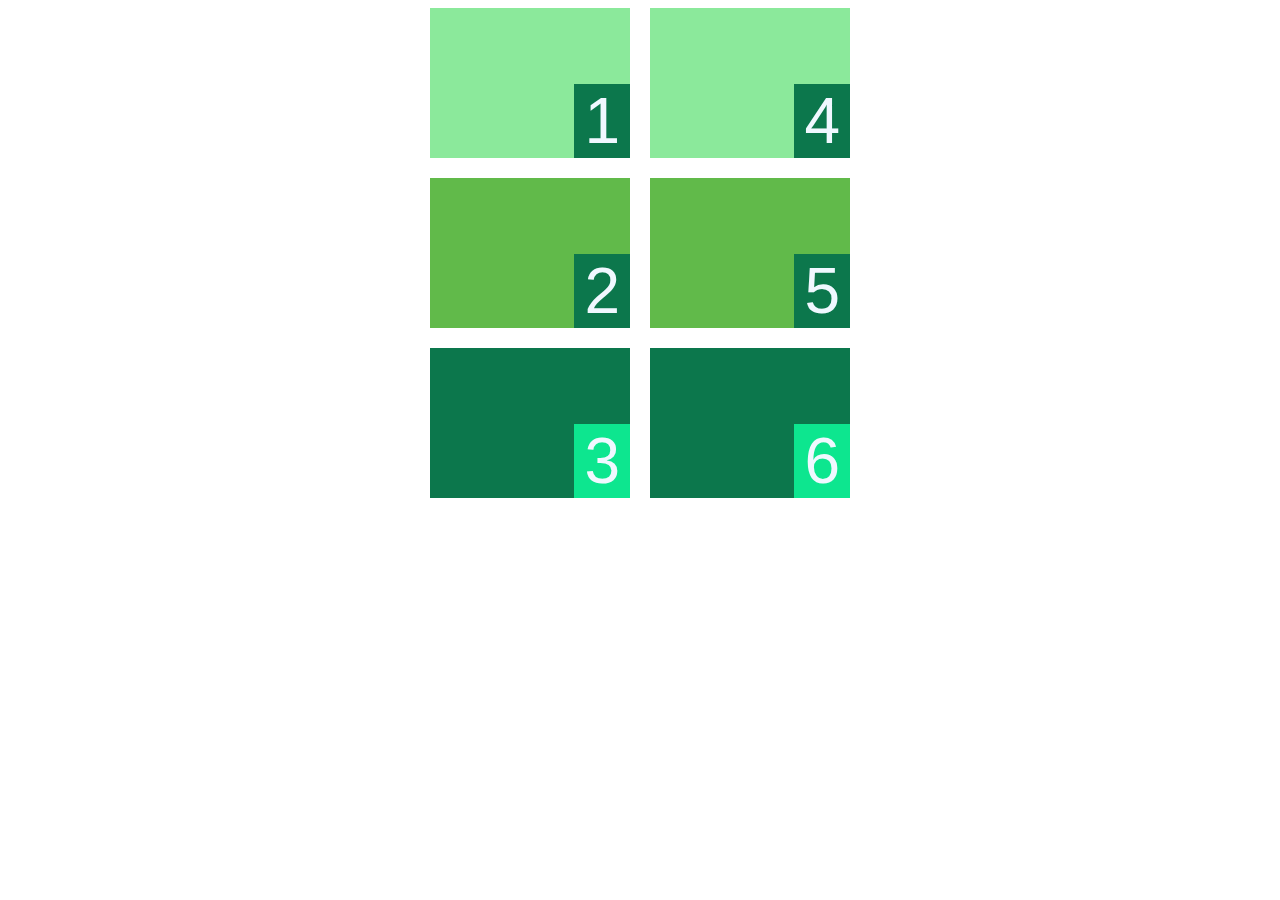
<file: LABO/index.html>
<!DOCTYPE html>
<html lang="en">
<head>
    <meta charset="UTF-8">
    <meta http-equiv="X-UA-Compatible" content="IE=edge">
    <meta name="viewport" content="width=device-width, initial-scale=1.0">
    <link rel="stylesheet" href="style.css">
    <title>Laboratorio7</title>
</head>
<body>
    <div class="contenedor">
        <div class="item"><span>1</span></div>
        <div class="item"><span>2</span></div>
        <div class="item"><span>3</span></div>
        <div class="item"><span>4</span></div>
        <div class="item"><span>5</span></div>
        <div class="item"><span>6</span></div>

    </div>
</body>
</html>
</file>
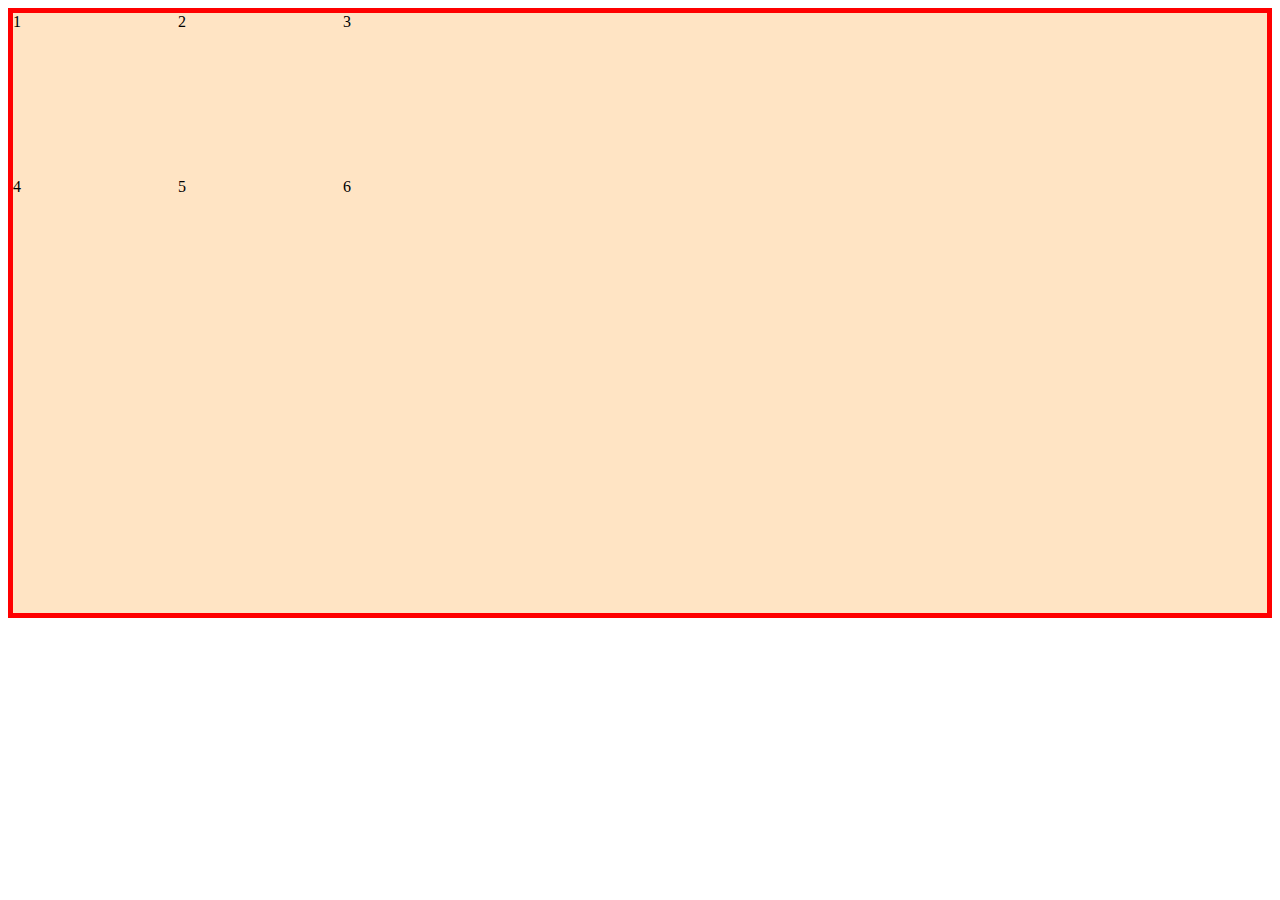
<file: RETO1/index.html>
<!DOCTYPE html>
<html lang="en">
<head>
    <meta charset="UTF-8">
    <meta http-equiv="X-UA-Compatible" content="IE=edge">
    <meta name="viewport" content="width=device-width, initial-scale=1.0">
    <link rel="stylesheet" href="style.css">
    <title>reto</title>

</head>
<body>
    <div class="contenedor">
        <div class="item">1</div>
        <div class="item">2</div>
        <div class="item">3</div>
        <div class="item">4</div>
        <div class="item">5</div>
        <div class="item">6</div>

    </div>
</body>
</html>
</file>
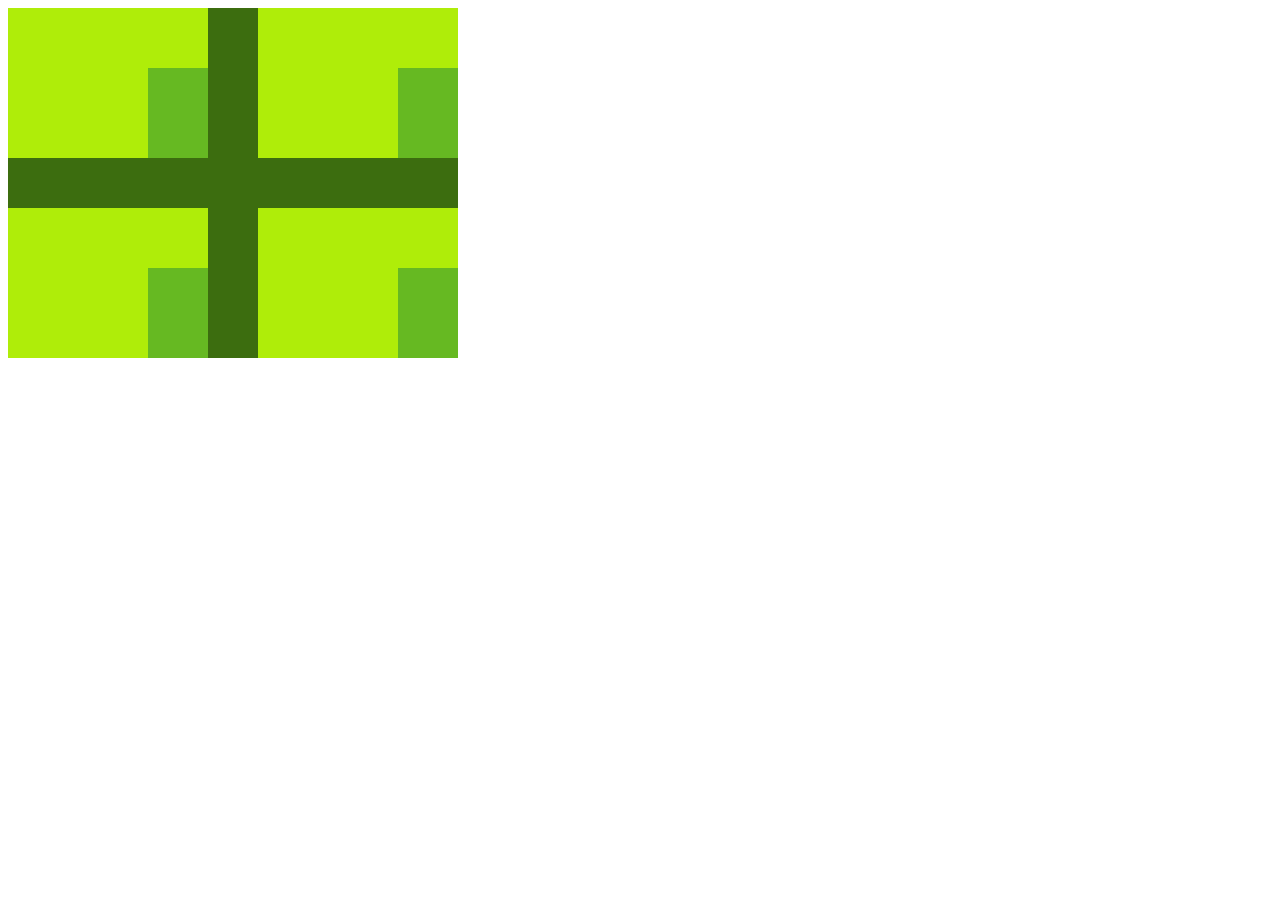
<file: Reto2/index.html>
<!DOCTYPE html>
<html lang="en">
<head>
    <meta charset="UTF-8">
    <meta http-equiv="X-UA-Compatible" content="IE=edge">
    <meta name="viewport" content="width=device-width, initial-scale=1.0">
    <link rel="stylesheet" href="estilos.css">
    <title>Reto2</title>
</head>
<body>
    <div class="contenedor">
        <div class="item"><span></span></div>
        <div class="item"><span></span></div>
        <div class="item"><span></span></div>
        <div class="item"><span></span></div>

    </div>
</body>
</html>
</file>
<file: LABO/style.css>
.contenedor{
    

    display: grid;
    gap: 20px;
    grid-template-rows: 150px 150px 150px;
    height: 600px;
    grid-auto-columns: 200px;
    justify-content: center;
    

    grid-auto-flow: column; 
    
    /* row-gap: 15px;
    column-gap: 30px; */


}
.item{
  position: relative;
  background-color: aqua;
}

.item:nth-child(1),
.item:nth-child(4){
  background-color: #8be99b;
}

.item:nth-child(2),
.item:nth-child(5){
  background-color: #61ba4a;
}

.item:nth-child(3),
.item:nth-child(6){
  background-color: #0c774c;
}

.item span{
position: absolute;
bottom: 0;
right: 0;
padding: 0 10px;
font-family: 'Roboto',sans-serif;
font-size: 4rem;
background-color: #0c774c;
color: aliceblue;
}

.item:nth-child(3) span,
.item:nth-child(6) span{
  background-color: #0de68f;
}
</file>
<file: RETO1/style.css>
.contenedor{
    border: 5px solid red;
    background-color: bisque;
    display: grid;
    gap: 15px;
    grid-template-columns: 150px 150px 150px ;
    grid-template-rows: 150px 200px ;
    height: 600px;
    /* grid-auto-flow: column; */
    
    /* row-gap: 15px;
    column-gap: 30px; */


}
</file>
<file: Reto2/estilos.css>
.contenedor{
    

    display: grid;
    gap: 50px;
    grid-template-rows: 150px 150px;
    height: 30%;
    width: 450px;
    grid-auto-columns: 200px;
    justify-content: center;
    

    grid-auto-flow: column; 
    background-color: #3C6D0F;

    
    /* row-gap: 15px;
    column-gap: 30px; */


}
.item{
  position: relative;
  background-color: aqua;
}


.item:nth-child(1),
.item:nth-child(2),
.item:nth-child(3),
.item:nth-child(4){
  background-color: #AFED09;
}


.item span{
position: absolute;
bottom: 0;
right: 0;
padding:  30px;
height: 20%;
font-family: 'Roboto',sans-serif;
font-size: 4rem;
background-color: #66B922;
color: aliceblue;
}

/* .item:nth-child(3) span,
.item:nth-child(6) span{
  background-color: #0de68f;
} */
</file>
